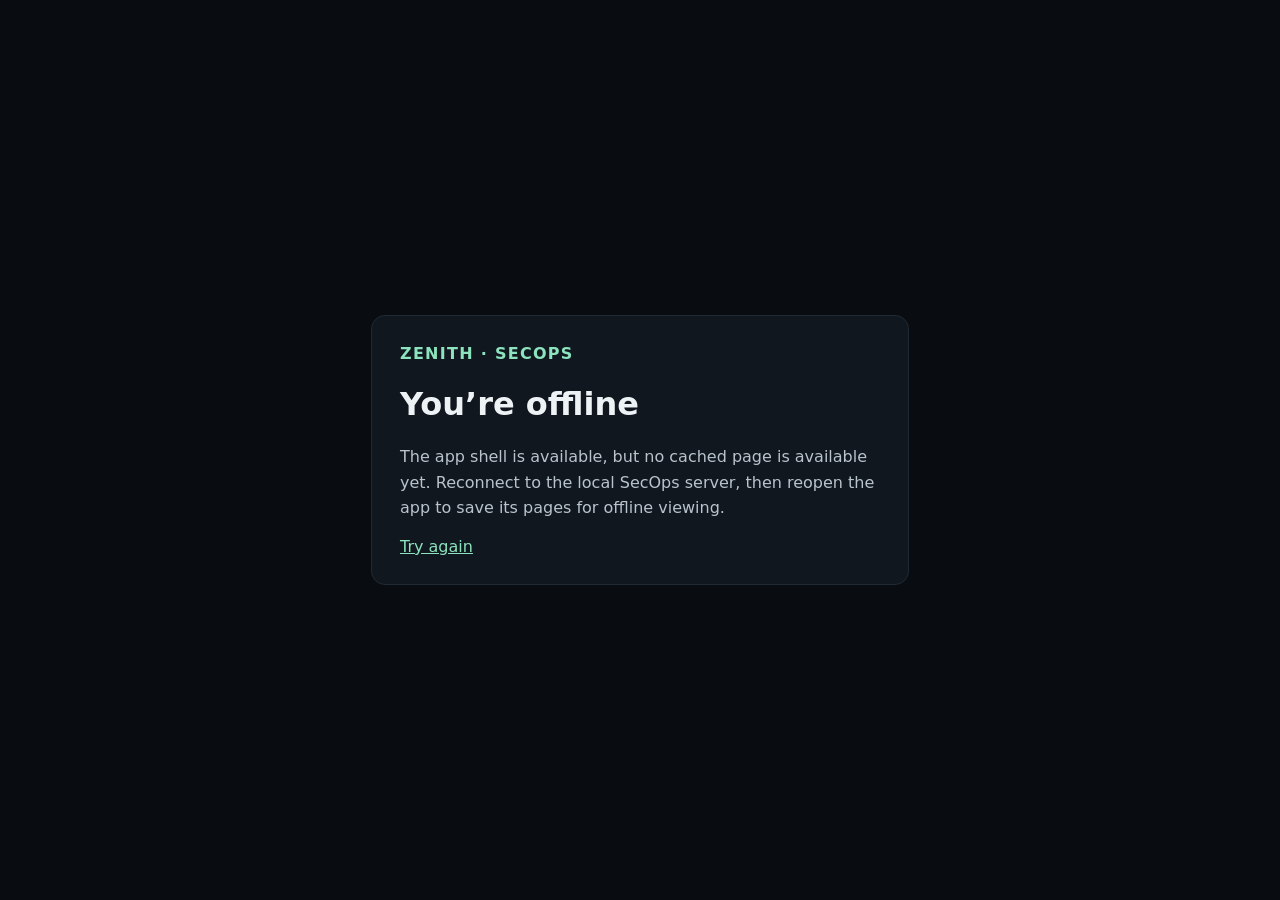
<file: app/offline.html>
<!doctype html>
<html lang="en">
<head>
  <meta charset="utf-8">
  <meta name="viewport" content="width=device-width,initial-scale=1,viewport-fit=cover">
  <meta name="theme-color" content="#090d12">
  <title>Zenith SecOps · Offline</title>
  <style>
    body{margin:0;min-height:100vh;display:grid;place-items:center;background:#090d12;color:#edf2f5;font:16px system-ui,sans-serif;padding:24px;box-sizing:border-box}
    main{max-width:480px;padding:28px;border:1px solid #202a34;border-radius:14px;background:#10171f}
    b{color:#8ce3bd;letter-spacing:.08em}p{line-height:1.6;color:#b8c3cb}a{color:#8ce3bd}
  </style>
</head>
<body><main><b>ZENITH · SECOPS</b><h1>You’re offline</h1><p>The app shell is available, but no cached page is available yet. Reconnect to the local SecOps server, then reopen the app to save its pages for offline viewing.</p><a href="/">Try again</a></main></body>
</html>
</file>
